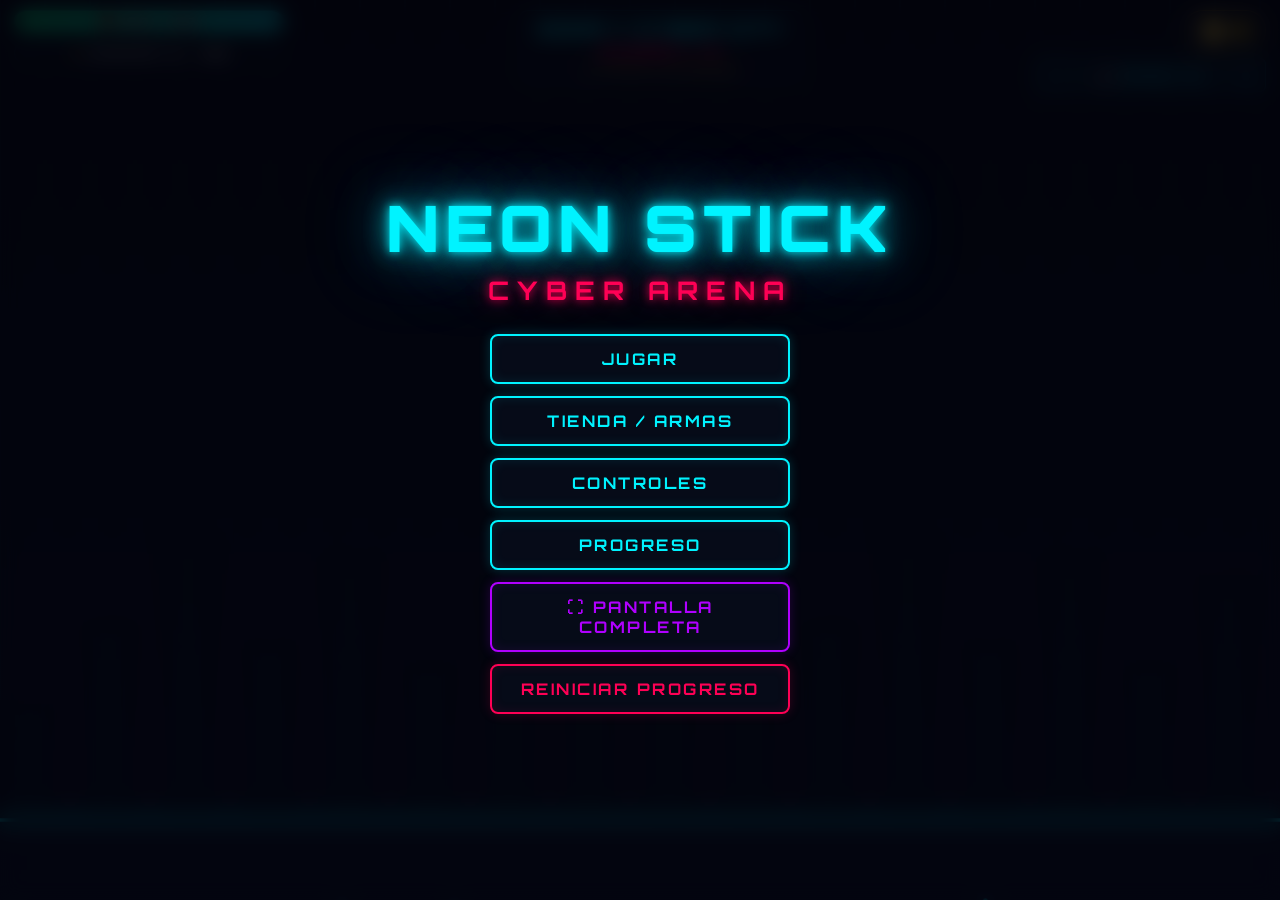
<file: index.html>
<!DOCTYPE html>
<html lang="es">

<head>
    <meta charset="UTF-8">
    <meta name="viewport" content="width=device-width, initial-scale=1.0, maximum-scale=1.0, user-scalable=no, viewport-fit=cover">
    <meta name="mobile-web-app-capable" content="yes">
    <meta name="apple-mobile-web-app-capable" content="yes">
    <meta name="apple-mobile-web-app-status-bar-style" content="black-translucent">
    <meta name="theme-color" content="#03030a">
    <title>NEON STICK: CYBER ARENA</title>
    <meta name="description" content="Juego de acción y combate Cyberpunk Stickman en 2D con efectos neón, múltiples armas y combates contra jefes en 8 zonas adaptado para PC y Celular.">
    <link rel="stylesheet" href="css/style.css">
</head>

<body>
    <div id="game-container">
        <!-- Lienzo Principal del Juego -->
        <canvas id="gameCanvas"></canvas>

        <!-- Capa de Interfaz en Partida (HUD) -->
        <div id="hud" class="hidden">
            <div class="hud-top">
                <div class="hud-stats">
                    <!-- Barra de Vida -->
                    <div class="bar-container">
                        <div id="hp-bar" class="bar-fill hp-fill"></div>
                        <div id="hp-text" class="bar-text">❤️ 100 / 100</div>
                    </div>
                    <!-- Barra de Energía para Habilidades Especiales -->
                    <div class="bar-container">
                        <div id="energy-bar" class="bar-fill energy-fill" style="width: 0%;"></div>
                        <div id="energy-text" class="bar-text">⚡ ENERGÍA: 0 / 100</div>
                    </div>
                </div>

                <div class="hud-center">
                    <div id="hud-zone" class="zone-badge">CYBER CITY</div>
                    <div id="hud-wave" class="wave-badge">OLEADA 1 / 5</div>
                    <div id="hud-music" class="hud-music-badge">🎵 I'M STILL STANDING</div>
                </div>

                <div class="hud-right">
                    <div id="hud-coins" class="coins-display">🪙 0</div>
                    <div class="hud-buttons-row">
                        <button id="btn-fullscreen-hud" class="hud-btn" title="Pantalla Completa" aria-label="Pantalla Completa">⛶</button>
                        <button id="btn-sound-toggle" class="hud-btn" title="Alternar Sonido y Música" aria-label="Sonido">🔊</button>
                        <button id="btn-pause-hud" class="hud-btn" title="Pausar Partida" aria-label="Pausa">⏸</button>
                    </div>
                </div>
            </div>

            <!-- Contador Dinámico de Combo -->
            <div id="combo-display" class="combo-counter">COMBO x2</div>

            <!-- Controles Táctiles para Dispositivos Móviles y Tablets -->
            <div id="touch-controls">
                <!-- Zona Izquierda: Movimiento y Salto -->
                <div class="touch-group touch-group-left">
                    <div class="touch-dpad-horizontal">
                        <button id="btn-touch-left" class="touch-btn touch-btn-nav" aria-label="Mover a la Izquierda">
                            <span class="touch-icon">◀</span>
                        </button>
                        <button id="btn-touch-right" class="touch-btn touch-btn-nav" aria-label="Mover a la Derecha">
                            <span class="touch-icon">▶</span>
                        </button>
                    </div>
                    <button id="btn-touch-jump" class="touch-btn touch-btn-jump" aria-label="Saltar">
                        <span class="touch-icon">▲</span>
                        <span class="touch-text">SALTO</span>
                    </button>
                </div>

                <!-- Zona Derecha: Combate y Acciones -->
                <div class="touch-group touch-group-right">
                    <button id="btn-touch-jump-alt" class="touch-btn touch-btn-jump-alt" aria-label="Salto Rápido">
                        <span class="touch-icon">▲</span>
                    </button>
                    <button id="btn-touch-light" class="touch-btn touch-btn-action touch-btn-light" aria-label="Ataque Rápido">
                        <span class="touch-icon">⚔️</span>
                        <span class="touch-text">RÁPIDO</span>
                    </button>
                    <button id="btn-touch-heavy" class="touch-btn touch-btn-action touch-btn-heavy" aria-label="Ataque Pesado">
                        <span class="touch-icon">💥</span>
                        <span class="touch-text">PESADO</span>
                    </button>
                    <button id="btn-touch-special" class="touch-btn touch-btn-action touch-btn-special" aria-label="Ataque Especial">
                        <span class="touch-icon">⚡</span>
                        <span class="touch-text">ESPECIAL</span>
                    </button>
                </div>
            </div>
        </div>

        <!-- PANTALLA: MENÚ PRINCIPAL -->
        <div id="menu-overlay" class="overlay">
            <h1 class="neon-title">NEON STICK</h1>
            <div class="neon-subtitle">CYBER ARENA</div>
            <div class="btn-container">
                <button id="btn-play" class="btn">JUGAR</button>
                <button id="btn-shop" class="btn">TIENDA / ARMAS</button>
                <button id="btn-controls" class="btn">CONTROLES</button>
                <button id="btn-progress" class="btn">PROGRESO</button>
                <button id="btn-fullscreen-menu" class="btn btn-purple">⛶ PANTALLA COMPLETA</button>
                <button id="btn-reset" class="btn btn-magenta">REINICIAR PROGRESO</button>
            </div>
        </div>

        <!-- PANTALLA: MENÚ DE PAUSA -->
        <div id="pause-overlay" class="overlay hidden">
            <h2 class="neon-title" style="font-size: 2.6rem;">PAUSADO</h2>
            <div class="btn-container" style="margin-top: 24px;">
                <button id="btn-resume" class="btn">CONTINUAR</button>
                <button id="btn-pause-shop" class="btn">TIENDA DE ARMAS</button>
                <button id="btn-quit" class="btn btn-magenta">SALIR AL MENÚ</button>
            </div>
        </div>

        <!-- PANTALLA: TIENDA / ARMERÍA NEÓN -->
        <div id="shop-overlay" class="overlay hidden">
            <div class="panel">
                <div class="panel-title">NEON ARMORY</div>
                <div style="display:flex; justify-content:space-between; align-items:center; flex-wrap:wrap; gap:8px;">
                    <div id="shop-coins" class="coins-display">🪙 0</div>
                    <div id="shop-msg" style="color: var(--neon-magenta); font-size:0.95rem; font-weight:bold; font-family: var(--font-heading);"></div>
                </div>
                <div id="shop-container" class="shop-grid">
                    <!-- Tarjetas dinámicas de armas inyectadas por JS -->
                </div>
                <button id="btn-close-shop" class="btn" style="margin-top: 14px;">VOLVER</button>
            </div>
        </div>

        <!-- PANTALLA: GUÍA DE CONTROLES -->
        <div id="controls-overlay" class="overlay hidden">
            <div class="panel">
                <div class="panel-title">GUÍA DE CONTROLES</div>
                <div style="font-size: 1.02rem; line-height: 1.8; color: #e0e0e0;">
                    <div style="margin-bottom: 12px;">
                        <h4 style="color: var(--neon-cyan); font-family: var(--font-heading); margin-bottom: 6px;">P1 — TECLADO</h4>
                        <p><strong style="color: var(--neon-cyan);">A / D:</strong> Movimiento</p>
                        <p><strong style="color: var(--neon-cyan);">W:</strong> Saltar</p>
                        <p><strong style="color: var(--neon-cyan);">S:</strong> Agacharse (acción secundaria)</p>
                        <p><strong style="color: var(--neon-cyan);">F:</strong> Ataque</p>
                        <p><strong style="color: var(--neon-yellow);">Compatibilidad anterior:</strong> Espacio salta; J/K/L mantienen ataque rápido/pesado/especial.</p>
                        <p><strong style="color: var(--neon-yellow);">[P] / [Escape]:</strong> Pausa</p>
                    </div>
                    <hr style="border-color: rgba(0,243,255,0.25); margin: 12px 0;">
                    <div style="margin-bottom: 12px;">
                        <h4 style="color: var(--neon-magenta); font-family: var(--font-heading); margin-bottom: 6px;">P2 — TECLADO</h4>
                        <p><strong style="color: var(--neon-cyan);">← / →:</strong> Movimiento</p>
                        <p><strong style="color: var(--neon-cyan);">↑:</strong> Saltar</p>
                        <p><strong style="color: var(--neon-cyan);">↓:</strong> Agacharse (acción secundaria)</p>
                        <p><strong style="color: var(--neon-cyan);">ENTER:</strong> Ataque</p>
                    </div>
                    <hr style="border-color: rgba(0,243,255,0.25); margin: 12px 0;">
                    <div style="margin-bottom: 12px;">
                        <h4 style="color: var(--neon-green); font-family: var(--font-heading); margin-bottom: 6px;">XBOX 360</h4>
                        <p><strong style="color: var(--neon-cyan);">Stick izquierdo:</strong> Movimiento; arriba salta y abajo se agacha</p>
                        <p><strong style="color: var(--neon-cyan);">A:</strong> Saltar</p>
                        <p><strong style="color: var(--neon-cyan);">B / X / Y:</strong> Ataque básico / pesado / especial</p>
                        <div id="gamepad-assignments" class="gamepad-assignments" aria-live="polite"></div>
                    </div>
                    <hr style="border-color: rgba(0,243,255,0.25); margin: 12px 0;">
                    <div>
                        <h4 style="color: var(--neon-cyan); font-family: var(--font-heading); margin-bottom: 6px;">📱 CONTROLES MÓVIL / CELULAR:</h4>
                        <p><strong style="color: var(--neon-cyan);">[◀] / [▶]:</strong> Desplazarse (puedes mantener y deslizar el dedo fluidamente)</p>
                        <p><strong style="color: var(--neon-cyan);">[▲ SALTO]:</strong> Saltar sobre plataformas y enemigos (en mano izquierda y derecha)</p>
                        <p><strong style="color: var(--neon-cyan);">[⚔️ RÁPIDO]:</strong> Golpe ágil de plasma</p>
                        <p><strong style="color: var(--neon-yellow);">[💥 PESADO]:</strong> Golpe contundente de alto daño</p>
                        <p><strong style="color: var(--neon-pink);">[⚡ ESPECIAL]:</strong> Habilidad definitiva (parpadea al alcanzar 100⚡)</p>
                        <p><strong style="color: var(--neon-green);">[⛶ COMPLETA]:</strong> Expande el juego a pantalla completa sin barras del navegador</p>
                    </div>
                </div>
                <button id="btn-close-controls" class="btn" style="margin-top: 14px;">VOLVER</button>
            </div>
        </div>

        <!-- PANTALLA: ESTADÍSTICAS Y PROGRESO -->
        <div id="progress-overlay" class="overlay hidden">
            <div class="panel">
                <div class="panel-title">ESTADÍSTICAS Y PROGRESO</div>
                <div id="progress-stats">
                    <!-- Rellenado dinámicamente -->
                </div>
                <button id="btn-close-progress" class="btn" style="margin-top: 14px;">VOLVER</button>
            </div>
        </div>

        <!-- PANTALLA: GAME OVER -->
        <div id="gameover-overlay" class="overlay hidden">
            <div class="neon-title" style="color: var(--neon-magenta); text-shadow: 0 0 25px var(--neon-magenta);">GAME OVER</div>
            <div id="gameover-stats">
                <!-- Rellenado dinámicamente -->
            </div>
            <div class="btn-container">
                <button id="btn-retry" class="btn">REINTENTAR</button>
                <button id="btn-gameover-menu" class="btn btn-magenta">MENÚ PRINCIPAL</button>
            </div>
        </div>

        <!-- PANTALLA: VICTORIA ABSOLUTA -->
        <div id="victory-overlay" class="overlay hidden">
            <div class="neon-title" style="color: var(--neon-green); text-shadow: 0 0 25px var(--neon-green); font-size: 2.8rem;">VICTORIA ABSOLUTA</div>
            <div class="neon-subtitle" style="color: var(--neon-cyan);">¡HAS CONQUISTADO LAS 8 ZONAS Y VENCIDO A TODOS LOS JEFES!</div>
            <div id="victory-stats">
                <!-- Rellenado dinámicamente -->
            </div>
            <div class="btn-container">
                <button id="btn-victory-menu" class="btn">CONTINUAR AL MENÚ</button>
            </div>
        </div>

        <!-- OVERLAY: SUGERENCIA DE ROTACIÓN PARA CELULARES -->
        <div id="orientation-overlay" class="overlay hidden">
            <div class="orientation-card">
                <div class="phone-rotate-anim">
                    <div class="phone-icon">
                        <div class="phone-screen-glare"></div>
                    </div>
                </div>
                <div class="orientation-title">GIRA TU PANTALLA</div>
                <div class="orientation-text">
                    Para la mejor experiencia de combate Cyberpunk stickman y visibilidad completa de la arena, gira tu dispositivo a <strong>modo horizontal (Landscape)</strong>.
                </div>
                <div class="orientation-actions">
                    <button id="btn-orientation-fullscreen" class="btn btn-green">⛶ PANTALLA COMPLETA</button>
                    <button id="btn-orientation-continue" class="btn">CONTINUAR EN VERTICAL</button>
                </div>
            </div>
        </div>

        <!-- Audio de fondo: Elton John - I'm Still Standing -->
        <audio id="bg-music" loop preload="auto" src="music/still-standing.mp3">
            <source src="music/still-standing.mp3" type="audio/mpeg">
            <source src="Elton John - I'm Still Standing (Lyrics).mp3" type="audio/mpeg">
        </audio>
    </div>

    <!-- Scripts Modulares del Juego -->
    <script src="js/audio.js"></script>
    <script src="js/input.js"></script>
    <script src="js/entities.js"></script>
    <script src="js/game.js"></script>
</body>

</html>
</file>
<file: css/style.css>
/* ==========================================================================
   NEON STICK: CYBER ARENA - ESTILOS PRINCIPALES
   Diseño Web / T1 / Juego
   Aestética: Cyberpunk Neon / Glassmorphism / Dark Mode
   ========================================================================== */

@import url('https://fonts.googleapis.com/css2?family=Orbitron:wght@400;700;900&family=Rajdhani:wght@500;600;700&display=swap');

:root {
    --neon-cyan: #00f3ff;
    --neon-magenta: #ff0055;
    --neon-purple: #b000ff;
    --neon-yellow: #ffcc00;
    --neon-green: #00ff88;
    --neon-pink: #ff00aa;
    --dark-bg: #03030a;
    --dark-surface: rgba(10, 12, 26, 0.88);
    --border-glow: 0 0 15px rgba(0, 243, 255, 0.4);
    --font-heading: 'Orbitron', -apple-system, BlinkMacSystemFont, 'Segoe UI', Roboto, sans-serif;
    --font-body: 'Rajdhani', -apple-system, BlinkMacSystemFont, 'Segoe UI', Roboto, sans-serif;
}

* {
    box-sizing: border-box;
    margin: 0;
    padding: 0;
    user-select: none;
    -webkit-user-select: none;
    touch-action: manipulation;
    -webkit-tap-highlight-color: transparent;
}

html, body {
    width: 100%;
    height: 100%;
    overflow: hidden;
    overscroll-behavior: none;
    -webkit-overflow-scrolling: touch;
    background-color: var(--dark-bg);
    font-family: var(--font-body);
    color: #ffffff;
}

/* ==========================================================================
   CONTENEDOR DEL JUEGO Y CANVAS
   ========================================================================== */
#game-container {
    position: relative;
    width: 100vw;
    height: 100vh;
    height: 100dvh;
    display: flex;
    justify-content: center;
    align-items: center;
    background: radial-gradient(circle at center, #0e1026 0%, #03030a 100%);
    overflow: hidden;
    touch-action: none;
}

canvas#gameCanvas {
    display: block;
    width: 100%;
    height: 100%;
    box-shadow: 0 0 40px rgba(0, 243, 255, 0.15);
    background-color: #04040c;
    touch-action: none;
}

/* ==========================================================================
   CAPAS DE PANTALLA / OVERLAYS Y MODALES
   ========================================================================== */
.overlay {
    position: absolute;
    top: 0;
    left: 0;
    width: 100%;
    height: 100%;
    display: flex;
    flex-direction: column;
    justify-content: center;
    align-items: center;
    background: rgba(3, 4, 12, 0.85);
    backdrop-filter: blur(10px);
    -webkit-backdrop-filter: blur(10px);
    z-index: 10;
    transition: opacity 0.3s ease, visibility 0.3s ease;
    opacity: 1;
    visibility: visible;
}

.overlay.hidden {
    opacity: 0;
    visibility: hidden;
    pointer-events: none;
    display: none !important;
}

/* ==========================================================================
   TÍTULOS Y TIPOGRAFÍA NEÓN
   ========================================================================== */
.neon-title {
    font-family: var(--font-heading);
    font-size: clamp(2.2rem, 5vw, 4.2rem);
    font-weight: 900;
    text-transform: uppercase;
    letter-spacing: 6px;
    color: var(--neon-cyan);
    text-shadow: 
        0 0 10px rgba(0, 243, 255, 0.9),
        0 0 25px rgba(0, 243, 255, 0.7),
        0 0 50px rgba(0, 243, 255, 0.5),
        0 0 90px rgba(0, 162, 255, 0.4);
    margin-bottom: 6px;
    text-align: center;
    animation: pulseGlow 2.5s infinite alternate ease-in-out;
}

.neon-subtitle {
    font-family: var(--font-heading);
    font-size: clamp(1rem, 2.2vw, 1.6rem);
    letter-spacing: 8px;
    color: var(--neon-magenta);
    text-shadow: 
        0 0 8px rgba(255, 0, 85, 0.8),
        0 0 20px rgba(255, 0, 85, 0.5);
    margin-bottom: 28px;
    text-align: center;
    text-transform: uppercase;
    font-weight: 700;
}

@keyframes pulseGlow {
    0% {
        text-shadow: 
            0 0 8px rgba(0, 243, 255, 0.8),
            0 0 20px rgba(0, 243, 255, 0.6),
            0 0 40px rgba(0, 243, 255, 0.3);
    }
    100% {
        text-shadow: 
            0 0 14px rgba(0, 243, 255, 1),
            0 0 35px rgba(0, 243, 255, 0.8),
            0 0 70px rgba(0, 243, 255, 0.5),
            0 0 110px rgba(176, 0, 255, 0.5);
    }
}

/* ==========================================================================
   BOTONES Y CONTROLES DE MENÚ
   ========================================================================== */
.btn-container {
    display: flex;
    flex-direction: column;
    gap: 12px;
    width: 300px;
    max-width: 90vw;
}

.btn {
    font-family: var(--font-heading);
    background: rgba(8, 14, 28, 0.85);
    border: 2px solid var(--neon-cyan);
    color: var(--neon-cyan);
    padding: 13px 24px;
    font-size: 1rem;
    font-weight: 700;
    letter-spacing: 2.5px;
    text-transform: uppercase;
    border-radius: 8px;
    cursor: pointer;
    transition: all 0.25s cubic-bezier(0.25, 1, 0.5, 1);
    box-shadow: 
        0 0 12px rgba(0, 243, 255, 0.2), 
        inset 0 0 12px rgba(0, 243, 255, 0.1);
    text-align: center;
    position: relative;
    overflow: hidden;
}

.btn::before {
    content: '';
    position: absolute;
    top: 0;
    left: -100%;
    width: 100%;
    height: 100%;
    background: linear-gradient(90deg, transparent, rgba(255, 255, 255, 0.2), transparent);
    transition: left 0.5s ease;
}

.btn:hover::before {
    left: 100%;
}

.btn:hover,
.btn:focus-visible {
    background: var(--neon-cyan);
    color: #03030a;
    box-shadow: 
        0 0 25px rgba(0, 243, 255, 0.8), 
        0 0 45px rgba(0, 243, 255, 0.4);
    transform: translateY(-2px);
    outline: none;
}

.btn:active {
    transform: translateY(1px);
}

.btn-magenta {
    border-color: var(--neon-magenta);
    color: var(--neon-magenta);
    box-shadow: 0 0 12px rgba(255, 0, 85, 0.2), inset 0 0 12px rgba(255, 0, 85, 0.1);
}

.btn-magenta:hover,
.btn-magenta:focus-visible {
    background: var(--neon-magenta);
    color: #ffffff;
    box-shadow: 0 0 25px rgba(255, 0, 85, 0.8), 0 0 45px rgba(255, 0, 85, 0.4);
}

.btn-purple {
    border-color: var(--neon-purple);
    color: var(--neon-purple);
    box-shadow: 0 0 12px rgba(176, 0, 255, 0.2), inset 0 0 12px rgba(176, 0, 255, 0.1);
}

.btn-purple:hover,
.btn-purple:focus-visible {
    background: var(--neon-purple);
    color: #ffffff;
    box-shadow: 0 0 25px rgba(176, 0, 255, 0.8);
}

.btn-green {
    border-color: var(--neon-green);
    color: var(--neon-green);
    box-shadow: 0 0 12px rgba(0, 255, 136, 0.2);
}

.btn-green:hover {
    background: var(--neon-green);
    color: #03030a;
    box-shadow: 0 0 25px rgba(0, 255, 136, 0.8);
}

/* ==========================================================================
   PANELES MODALES (TIENDA, CONTROLES, PROGRESO)
   ========================================================================== */
.panel {
    background: rgba(9, 11, 24, 0.94);
    border: 2px solid var(--neon-cyan);
    border-radius: 14px;
    padding: 26px;
    width: 92%;
    max-width: 680px;
    max-height: 88vh;
    overflow-y: auto;
    box-shadow: 
        0 0 35px rgba(0, 243, 255, 0.3),
        inset 0 0 25px rgba(0, 243, 255, 0.08);
    display: flex;
    flex-direction: column;
    gap: 16px;
    scrollbar-width: thin;
    scrollbar-color: var(--neon-cyan) rgba(10, 15, 30, 0.5);
}

.panel::-webkit-scrollbar {
    width: 6px;
}
.panel::-webkit-scrollbar-thumb {
    background: var(--neon-cyan);
    border-radius: 4px;
}
.panel::-webkit-scrollbar-track {
    background: rgba(10, 15, 30, 0.5);
}

.panel-title {
    font-family: var(--font-heading);
    font-size: 1.8rem;
    color: var(--neon-cyan);
    text-shadow: 0 0 14px var(--neon-cyan);
    border-bottom: 2px solid rgba(0, 243, 255, 0.25);
    padding-bottom: 12px;
    text-align: center;
    letter-spacing: 3px;
    text-transform: uppercase;
}

/* ==========================================================================
   HUD (HEADS-UP DISPLAY EN JUEGO)
   ========================================================================== */
#hud {
    position: absolute;
    top: 0;
    left: 0;
    width: 100%;
    height: 100%;
    pointer-events: none;
    z-index: 5;
    padding: max(10px, env(safe-area-inset-top)) max(14px, env(safe-area-inset-right)) max(8px, env(safe-area-inset-bottom)) max(14px, env(safe-area-inset-left));
    display: flex;
    flex-direction: column;
    justify-content: space-between;
}

.hud-top {
    display: flex;
    justify-content: space-between;
    align-items: flex-start;
    width: 100%;
    gap: 12px;
}

.hud-stats {
    display: flex;
    flex-direction: column;
    gap: 10px;
    width: 270px;
}

.bar-container {
    width: 100%;
    height: 22px;
    background: rgba(5, 7, 18, 0.8);
    border: 1px solid rgba(0, 243, 255, 0.4);
    border-radius: 12px;
    overflow: hidden;
    position: relative;
    box-shadow: 0 0 10px rgba(0, 0, 0, 0.9);
}

.bar-fill {
    height: 100%;
    width: 100%;
    transition: width 0.2s cubic-bezier(0.2, 0.8, 0.4, 1), background 0.3s ease;
    border-radius: 10px;
}

.hp-fill {
    background: linear-gradient(90deg, #00ff88, #00f3ff);
    box-shadow: 0 0 14px rgba(0, 243, 255, 0.6);
}

.energy-fill {
    background: linear-gradient(90deg, #ff00aa, #b000ff);
    box-shadow: 0 0 14px rgba(176, 0, 255, 0.6);
}

.energy-full {
    animation: energyPulse 0.8s infinite alternate ease-in-out;
}

@keyframes energyPulse {
    0% {
        box-shadow: 0 0 15px rgba(255, 0, 170, 0.8);
    }
    100% {
        box-shadow: 0 0 30px rgba(255, 255, 255, 1), 0 0 45px rgba(176, 0, 255, 1);
    }
}

.bar-text {
    position: absolute;
    top: 0;
    left: 0;
    width: 100%;
    height: 100%;
    display: flex;
    align-items: center;
    justify-content: center;
    font-family: var(--font-heading);
    font-size: 0.72rem;
    font-weight: 700;
    letter-spacing: 1.5px;
    text-shadow: 1px 1px 3px #000, 0 0 6px #000;
    color: #ffffff;
}

.hud-center {
    text-align: center;
    background: rgba(8, 12, 26, 0.65);
    border: 1px solid rgba(0, 243, 255, 0.3);
    border-radius: 10px;
    padding: 6px 18px;
    backdrop-filter: blur(6px);
}

.zone-badge {
    font-family: var(--font-heading);
    font-size: 1.15rem;
    color: var(--neon-cyan);
    text-shadow: 0 0 10px var(--neon-cyan);
    font-weight: 700;
    letter-spacing: 2px;
}

.wave-badge {
    font-family: var(--font-heading);
    font-size: 0.9rem;
    color: var(--neon-magenta);
    text-shadow: 0 0 8px var(--neon-magenta);
    font-weight: 700;
    letter-spacing: 1px;
    margin-top: 2px;
}

.hud-music-badge {
    font-family: var(--font-heading);
    font-size: 0.65rem;
    color: var(--neon-yellow);
    text-shadow: 0 0 8px rgba(255, 204, 0, 0.6);
    margin-top: 3px;
    letter-spacing: 1px;
    opacity: 0.88;
    white-space: nowrap;
}

.hud-right {
    display: flex;
    flex-direction: column;
    align-items: flex-end;
    gap: 8px;
    pointer-events: auto;
}

.coins-display {
    font-family: var(--font-heading);
    font-size: 1.3rem;
    font-weight: 700;
    color: var(--neon-yellow);
    text-shadow: 0 0 12px rgba(255, 204, 0, 0.7);
    background: rgba(10, 14, 28, 0.75);
    padding: 6px 16px;
    border-radius: 20px;
    border: 1px solid rgba(255, 204, 0, 0.6);
    box-shadow: 0 0 10px rgba(255, 204, 0, 0.2);
}

.hud-buttons-row {
    display: flex;
    gap: 8px;
    align-items: center;
}

.hud-btn {
    font-family: var(--font-heading);
    background: rgba(8, 14, 28, 0.75);
    border: 1px solid var(--neon-cyan);
    color: var(--neon-cyan);
    padding: 6px 12px;
    border-radius: 6px;
    font-size: 0.85rem;
    cursor: pointer;
    font-weight: 700;
    transition: all 0.2s ease;
    display: inline-flex;
    align-items: center;
    justify-content: center;
    min-height: 34px;
    min-width: 34px;
    touch-action: manipulation;
}

.hud-btn:hover {
    background: var(--neon-cyan);
    color: #03030a;
    box-shadow: 0 0 15px var(--neon-cyan);
}

.combo-counter {
    position: absolute;
    left: 24px;
    top: 110px;
    font-family: var(--font-heading);
    font-size: 2.2rem;
    font-style: italic;
    font-weight: 900;
    color: var(--neon-pink);
    text-shadow: 0 0 20px var(--neon-pink), 0 0 35px var(--neon-purple);
    opacity: 0;
    transform: scale(0.9);
    transition: opacity 0.2s ease, transform 0.15s cubic-bezier(0.18, 0.89, 0.32, 1.28);
    pointer-events: none;
}

.combo-active {
    opacity: 1;
    transform: scale(1.1);
}

/* ==========================================================================
   CONTROLES TÁCTILES ERGONÓMICOS PARA MÓVILES / TABLETS
   ========================================================================== */
#touch-controls {
    position: absolute;
    bottom: 0;
    left: 0;
    width: 100%;
    padding: 0 max(16px, env(safe-area-inset-right)) max(12px, env(safe-area-inset-bottom)) max(16px, env(safe-area-inset-left));
    display: none; /* Se activa en móviles/tablets o pantallas táctiles */
    justify-content: space-between;
    align-items: flex-end;
    pointer-events: none;
    z-index: 8;
    touch-action: none;
}

.touch-group {
    display: flex;
    align-items: flex-end;
    gap: 12px;
    pointer-events: auto;
}

.touch-group-left {
    display: flex;
    flex-direction: row;
    align-items: flex-end;
    gap: 10px;
}

.touch-dpad-horizontal {
    display: flex;
    gap: 8px;
    background: rgba(8, 14, 32, 0.65);
    padding: 6px;
    border-radius: 40px;
    border: 1px solid rgba(0, 243, 255, 0.35);
    backdrop-filter: blur(8px);
    -webkit-backdrop-filter: blur(8px);
    box-shadow: 0 4px 18px rgba(0, 0, 0, 0.6), inset 0 0 12px rgba(0, 243, 255, 0.12);
}

.touch-btn {
    width: 58px;
    height: 58px;
    border-radius: 50%;
    background: rgba(10, 16, 36, 0.8);
    border: 2px solid var(--neon-cyan);
    color: var(--neon-cyan);
    font-family: var(--font-heading);
    font-size: 1.15rem;
    font-weight: 700;
    display: flex;
    flex-direction: column;
    justify-content: center;
    align-items: center;
    box-shadow: 0 0 15px rgba(0, 243, 255, 0.35), inset 0 0 10px rgba(0, 243, 255, 0.15);
    touch-action: none;
    user-select: none;
    -webkit-user-select: none;
    cursor: pointer;
    position: relative;
    transition: transform 0.08s ease, background 0.15s ease, box-shadow 0.15s ease;
    -webkit-tap-highlight-color: transparent;
}

.touch-btn:active,
.touch-btn.active {
    background: var(--neon-cyan);
    color: #03030a;
    transform: scale(0.92);
    box-shadow: 0 0 25px rgba(0, 243, 255, 0.85), inset 0 0 15px rgba(255, 255, 255, 0.6);
}

.touch-btn-nav {
    width: 54px;
    height: 54px;
}

.touch-btn-jump,
.touch-btn-jump-alt {
    border-color: #00ffcc;
    color: #00ffcc;
    box-shadow: 0 0 14px rgba(0, 255, 204, 0.35);
    background: rgba(8, 22, 32, 0.75);
}

.touch-btn-jump .touch-icon,
.touch-btn-jump-alt .touch-icon {
    font-size: 1.25rem;
    line-height: 1;
}

.touch-btn-jump .touch-text {
    font-size: 0.52rem;
    letter-spacing: 1px;
    font-weight: 900;
    margin-top: 1px;
}

.touch-btn-jump:active,
.touch-btn-jump.active,
.touch-btn-jump-alt:active,
.touch-btn-jump-alt.active {
    background: #00ffcc;
    color: #03030a;
    box-shadow: 0 0 24px rgba(0, 255, 204, 0.9);
    transform: scale(0.92);
}

.touch-group-right {
    display: flex;
    align-items: flex-end;
    gap: 8px;
    background: rgba(8, 14, 32, 0.6);
    padding: 6px 10px;
    border-radius: 40px;
    border: 1px solid rgba(255, 0, 170, 0.3);
    backdrop-filter: blur(8px);
    -webkit-backdrop-filter: blur(8px);
    box-shadow: 0 4px 18px rgba(0, 0, 0, 0.6);
}

.touch-btn-action {
    width: 56px;
    height: 56px;
    border-radius: 50%;
    font-size: 0.75rem;
    line-height: 1.1;
    gap: 1px;
}

.touch-btn-action .touch-icon {
    font-size: 1.15rem;
    line-height: 1;
}

.touch-btn-action .touch-text {
    font-size: 0.52rem;
    letter-spacing: 0.5px;
    font-weight: 900;
}

.touch-btn-light {
    border-color: var(--neon-cyan);
    color: var(--neon-cyan);
    box-shadow: 0 0 14px rgba(0, 243, 255, 0.35);
}
.touch-btn-light:active,
.touch-btn-light.active {
    background: var(--neon-cyan);
    color: #03030a;
    transform: scale(0.92);
    box-shadow: 0 0 24px var(--neon-cyan);
}

.touch-btn-heavy {
    border-color: var(--neon-yellow);
    color: var(--neon-yellow);
    box-shadow: 0 0 14px rgba(255, 204, 0, 0.35);
}
.touch-btn-heavy:active,
.touch-btn-heavy.active {
    background: var(--neon-yellow);
    color: #03030a;
    transform: scale(0.92);
    box-shadow: 0 0 24px var(--neon-yellow);
}

.touch-btn-special {
    border-color: var(--neon-magenta);
    color: var(--neon-magenta);
    box-shadow: 0 0 14px rgba(255, 0, 85, 0.35);
    position: relative;
}
.touch-btn-special:active,
.touch-btn-special.active {
    background: var(--neon-magenta);
    color: #ffffff;
    transform: scale(0.92);
    box-shadow: 0 0 24px var(--neon-magenta);
}

/* Animación pulsante para el botón especial cuando está cargado al 100% */
.touch-btn-special.energy-ready {
    border-color: #ffffff;
    color: #ffffff;
    background: rgba(255, 0, 170, 0.45);
    box-shadow: 0 0 20px #ff00aa, 0 0 35px #b000ff;
    animation: specialPulse 0.9s infinite alternate cubic-bezier(0.4, 0, 0.2, 1);
}

@keyframes specialPulse {
    0% {
        transform: scale(1);
        box-shadow: 0 0 15px #ff00aa, 0 0 25px rgba(176, 0, 255, 0.6);
    }
    100% {
        transform: scale(1.08);
        box-shadow: 0 0 28px #ffffff, 0 0 45px #ff00aa, 0 0 60px #b000ff;
        border-color: #00ffff;
    }
}

/* ==========================================================================
   TIENDA Y ARMERÍA NEÓN (SHOP GRID & CARDS)
   ========================================================================== */
.shop-grid {
    display: grid;
    grid-template-columns: repeat(auto-fit, minmax(260px, 1fr));
    gap: 16px;
    margin-top: 10px;
}

.shop-item {
    background: rgba(14, 18, 36, 0.85);
    border: 1px solid rgba(0, 243, 255, 0.3);
    border-radius: 10px;
    padding: 16px;
    display: flex;
    flex-direction: column;
    gap: 10px;
    transition: all 0.25s ease;
    position: relative;
    box-shadow: inset 0 0 15px rgba(0, 243, 255, 0.05);
}

.shop-item:hover {
    border-color: var(--neon-cyan);
    box-shadow: 0 0 18px rgba(0, 243, 255, 0.25);
    transform: translateY(-2px);
}

.shop-item.equipped {
    border-color: var(--neon-green);
    box-shadow: 0 0 18px rgba(0, 255, 136, 0.35);
    background: rgba(10, 25, 30, 0.9);
}

.shop-item.equipped::after {
    content: 'EQUIPADA';
    position: absolute;
    top: 10px;
    right: 12px;
    font-family: var(--font-heading);
    font-size: 0.65rem;
    font-weight: 700;
    color: var(--neon-green);
    border: 1px solid var(--neon-green);
    padding: 2px 6px;
    border-radius: 4px;
    letter-spacing: 1px;
}

.shop-item-title {
    font-family: var(--font-heading);
    font-size: 1.15rem;
    font-weight: 700;
    letter-spacing: 1.5px;
}

.shop-item-stats {
    font-size: 0.95rem;
    color: #cccccc;
    line-height: 1.5;
}

.stat-bars-container {
    display: flex;
    flex-direction: column;
    gap: 4px;
    margin: 4px 0;
}

.stat-row {
    display: flex;
    align-items: center;
    justify-content: space-between;
    font-size: 0.8rem;
    color: #999;
}

.stat-mini-bar {
    width: 60%;
    height: 6px;
    background: #111528;
    border-radius: 3px;
    overflow: hidden;
}

.stat-mini-fill {
    height: 100%;
    background: var(--neon-cyan);
    border-radius: 3px;
}

.shop-item-price {
    font-family: var(--font-heading);
    font-weight: 700;
    font-size: 1.05rem;
    color: var(--neon-yellow);
    text-shadow: 0 0 8px rgba(255, 204, 0, 0.5);
}

/* ==========================================================================
   ESTADÍSTICAS Y PANTALLA DE PROGRESO
   ========================================================================== */
.stats-grid {
    display: grid;
    grid-template-columns: repeat(2, 1fr);
    gap: 14px;
    margin: 8px 0;
}

.stat-box {
    background: rgba(15, 20, 40, 0.7);
    border: 1px solid rgba(0, 243, 255, 0.25);
    border-radius: 8px;
    padding: 12px;
    text-align: center;
}

.stat-box-title {
    font-size: 0.85rem;
    color: #88aacc;
    letter-spacing: 1px;
    text-transform: uppercase;
}

.stat-box-val {
    font-family: var(--font-heading);
    font-size: 1.5rem;
    font-weight: 700;
    color: var(--neon-cyan);
    text-shadow: 0 0 10px rgba(0, 243, 255, 0.5);
    margin-top: 4px;
}

/* ==========================================================================
   PANTALLAS DE RESULTADO (GAME OVER / VICTORIA)
   ========================================================================== */
.result-stats-card {
    background: rgba(14, 18, 36, 0.8);
    border: 1px solid rgba(0, 243, 255, 0.3);
    border-radius: 10px;
    padding: 18px 24px;
    margin: 18px 0;
    line-height: 2;
    font-size: 1.1rem;
    text-align: center;
    box-shadow: 0 0 20px rgba(0, 0, 0, 0.6);
}

/* ==========================================================================
   OVERLAY DE ORIENTACIÓN PARA DISPOSITIVOS MÓVILES
   ========================================================================== */
.orientation-card {
    background: rgba(8, 12, 28, 0.96);
    border: 2px solid var(--neon-cyan);
    border-radius: 16px;
    padding: 30px 24px;
    width: 90%;
    max-width: 440px;
    text-align: center;
    display: flex;
    flex-direction: column;
    align-items: center;
    gap: 16px;
    box-shadow: 0 0 40px rgba(0, 243, 255, 0.4), inset 0 0 20px rgba(0, 243, 255, 0.1);
    backdrop-filter: blur(14px);
    -webkit-backdrop-filter: blur(14px);
}

.phone-rotate-anim {
    width: 80px;
    height: 80px;
    display: flex;
    justify-content: center;
    align-items: center;
}

.phone-icon {
    width: 42px;
    height: 70px;
    border: 3px solid var(--neon-cyan);
    border-radius: 8px;
    position: relative;
    animation: phoneTurn 2.6s infinite cubic-bezier(0.45, 0.05, 0.55, 0.95);
    box-shadow: 0 0 15px rgba(0, 243, 255, 0.6);
    display: flex;
    align-items: center;
    justify-content: center;
}

.phone-screen-glare {
    width: 72%;
    height: 76%;
    background: linear-gradient(135deg, rgba(0, 243, 255, 0.45), rgba(255, 0, 170, 0.25));
    border-radius: 4px;
}

@keyframes phoneTurn {
    0%, 20% {
        transform: rotate(0deg);
    }
    45%, 75% {
        transform: rotate(90deg);
    }
    100% {
        transform: rotate(0deg);
    }
}

.orientation-title {
    font-family: var(--font-heading);
    font-size: 1.5rem;
    font-weight: 900;
    color: var(--neon-cyan);
    letter-spacing: 2px;
    text-shadow: 0 0 12px var(--neon-cyan);
}

.orientation-text {
    font-size: 1.05rem;
    line-height: 1.6;
    color: #d8e4ff;
}

.orientation-actions {
    display: flex;
    flex-direction: column;
    gap: 10px;
    width: 100%;
    margin-top: 6px;
}

/* ==========================================================================
   ADAPTABILIDAD RESPONSIVA (MOBILE / TABLET)
   ========================================================================== */
@media (max-width: 900px) {
    #touch-controls {
        display: flex;
    }
}

@media (pointer: coarse) {
    #touch-controls {
        display: flex;
    }
}

@media (max-width: 768px) {
    .neon-title {
        font-size: clamp(2rem, 7.5vw, 2.7rem);
        letter-spacing: 3px;
    }

    .neon-subtitle {
        font-size: 0.95rem;
        letter-spacing: 4px;
        margin-bottom: 20px;
    }

    .hud-stats {
        width: auto;
        min-width: 130px;
        max-width: 175px;
        gap: 6px;
    }

    .bar-container {
        height: 17px;
    }

    .bar-text {
        font-size: 0.62rem;
    }

    .zone-badge {
        font-size: 0.85rem;
        letter-spacing: 1px;
    }

    .wave-badge {
        font-size: 0.72rem;
        letter-spacing: 0.5px;
    }

    .hud-center {
        padding: 4px 10px;
    }

    .coins-display {
        font-size: 0.95rem;
        padding: 4px 10px;
    }

    .hud-btn {
        padding: 5px 8px;
        font-size: 0.75rem;
        min-width: 32px;
        height: 30px;
    }

    .stats-grid {
        grid-template-columns: 1fr;
    }

    .touch-btn {
        width: 52px;
        height: 52px;
    }

    .touch-btn-action {
        width: 50px;
        height: 50px;
    }
}

/* Ajustes especiales para dispositivos en horizontal / landscape con baja altura (Celulares) */
@media (max-height: 520px) {
    .neon-title {
        font-size: 1.8rem;
        margin-bottom: 2px;
        letter-spacing: 3px;
    }

    .neon-subtitle {
        font-size: 0.78rem;
        letter-spacing: 3px;
        margin-bottom: 8px;
    }

    .btn-container {
        display: grid;
        grid-template-columns: repeat(2, 1fr);
        gap: 8px;
        width: 450px;
        max-width: 95vw;
    }

    .btn {
        padding: 8px 10px;
        font-size: 0.8rem;
        letter-spacing: 1.5px;
    }

    .panel {
        padding: 12px 16px;
        max-height: 94vh;
        gap: 8px;
    }

    .panel-title {
        font-size: 1.25rem;
        padding-bottom: 4px;
    }

    .shop-grid {
        grid-template-columns: repeat(auto-fit, minmax(210px, 1fr));
        gap: 8px;
    }

    .shop-item {
        padding: 10px;
        gap: 6px;
    }

    .shop-item-title {
        font-size: 0.92rem;
    }

    .shop-item-stats {
        font-size: 0.8rem;
        line-height: 1.35;
    }

    #touch-controls {
        bottom: 0px;
        padding-bottom: max(6px, env(safe-area-inset-bottom));
        padding-left: max(10px, env(safe-area-inset-left));
        padding-right: max(10px, env(safe-area-inset-right));
    }

    .touch-btn {
        width: 48px;
        height: 48px;
        font-size: 0.95rem;
    }

    .touch-btn-action {
        width: 46px;
        height: 46px;
    }

    .touch-btn-action .touch-icon {
        font-size: 1rem;
    }

    .touch-btn-action .touch-text {
        font-size: 0.48rem;
    }

    .touch-group-right {
        padding: 3px 6px;
        gap: 6px;
    }

    .touch-dpad-horizontal {
        padding: 3px;
        gap: 4px;
    }

    .hud-stats {
        width: 140px;
        gap: 4px;
    }

    .bar-container {
        height: 14px;
    }

    .bar-text {
        font-size: 0.58rem;
    }

    .hud-center {
        padding: 3px 8px;
    }

    .zone-badge {
        font-size: 0.75rem;
    }

    .wave-badge {
        font-size: 0.65rem;
    }

    .combo-counter {
        top: 60px;
        left: 14px;
        font-size: 1.6rem;
    }
}

.gamepad-assignments {
    display: grid;
    gap: 8px;
    margin-top: 10px;
    color: #aab8d8;
    font-size: 0.9rem;
}

.gamepad-assignment-row {
    display: flex;
    align-items: center;
    justify-content: space-between;
    gap: 12px;
    padding: 8px 10px;
    border: 1px solid rgba(0, 243, 255, 0.35);
    border-radius: 6px;
    background: rgba(0, 243, 255, 0.06);
}

.gamepad-assignment-row span {
    min-width: 0;
    overflow-wrap: anywhere;
}

.gamepad-assignment-row select {
    flex: 0 0 auto;
    padding: 5px 8px;
    border: 1px solid var(--neon-cyan);
    border-radius: 4px;
    background: var(--dark-bg);
    color: #ffffff;
    font: inherit;
}
</file>
